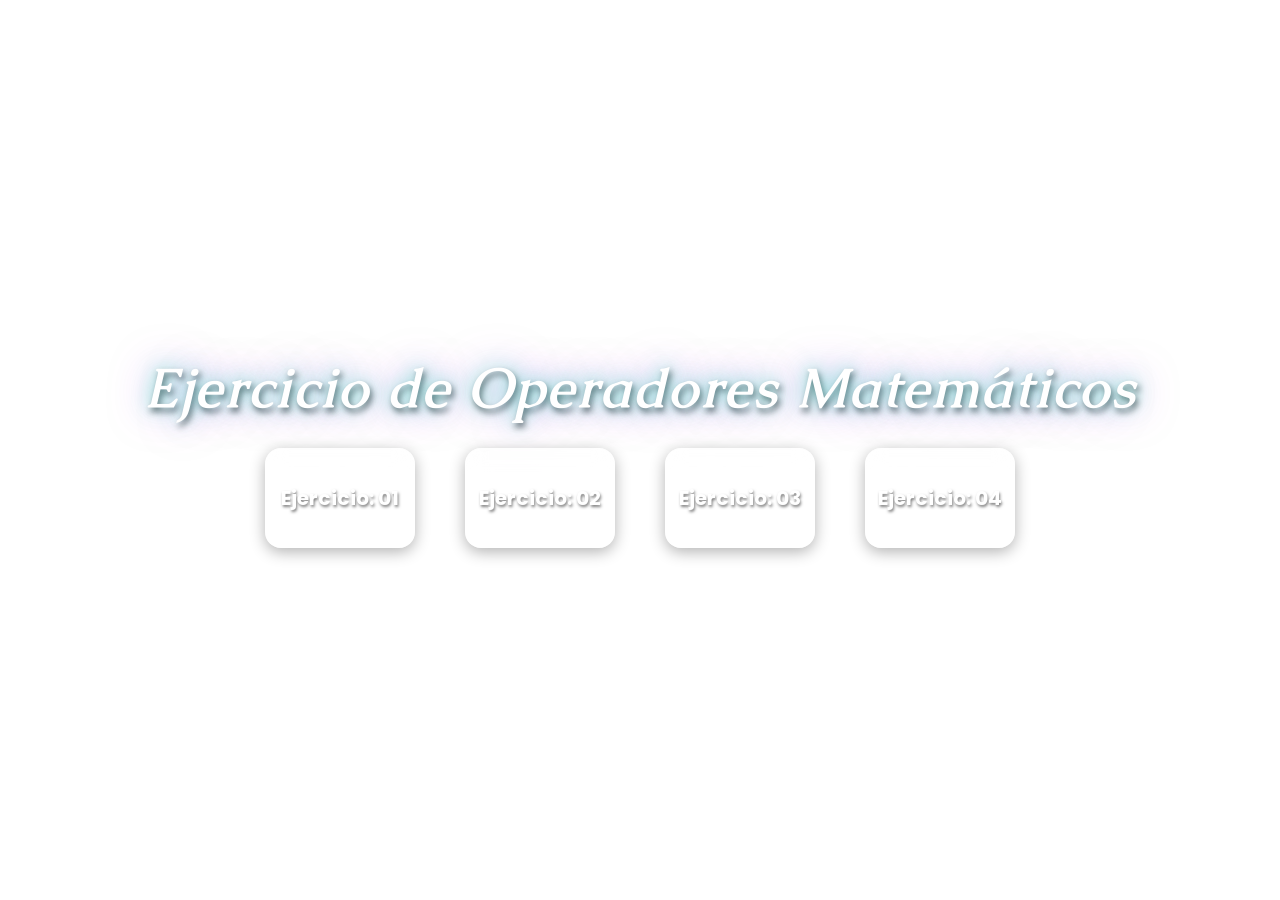
<file: index.html>
<!DOCTYPE html>
<html lang="en">
<head>
    <meta charset="UTF-8">
    <meta name="viewport" content="width=device-width, initial-scale=1.0">
    <title> Ejercicio Matemáticos</title>
    <link rel="stylesheet" href="asset/css/estilos.css">
    <link rel="preconnect" href="https://fonts.googleapis.com">
    <link href="https://fonts.googleapis.com/css2?family=Caudex:ital,wght@0,400;0,700;1,700&family=Poppins:wght@700&display=swap" rel="stylesheet">
</head>
<body>
    <main>
        <header><h1>Ejercicio de Operadores Matemáticos</h1></header> 
        <section>
            <a href="public/ejercicio01.html" class="link_ejercicios"><span>Ejercicio: 01</span></a>
            <a href="public/ejercicio02.html" class="link_ejercicios"><span>Ejercicio: 02</span></a>
            <a href="public/ejercicio03.html" class="link_ejercicios"><span>Ejercicio: 03</span></a>
            <a href="public/ejercicio04.html" class="link_ejercicios"><span>Ejercicio: 04</span></a>
        </section>
    </main>
</body>
</html>
</file>
<file: asset/css/estilos.css>
*{
    margin: 0;
    padding: 0;
    box-sizing: border-box;
}

body
{
    background-image: url(https://img.magnific.com/fotos-premium/fondo-formula-matematica-colorido-abstracto_122462-248.jpg?semt=ais_test_b&w=740&q=80);
    background-size: cover;
    background-position: center;
    background-attachment: fixed;
    min-height: 100vh;
}

main{
    width: 100%;
    height: 100%;
    display: flex;
    justify-content: center;
    align-items: center;
    flex-direction: column;
    height: 100vh;
    margin: 0;
    gap: 25px;
}

h1{
    font-size: 55px;
    font-family: "Caudex", serif;
    font-weight: 700;
    font-style: italic;
    color: white;
    letter-spacing: 2px;
    text-align: center;
    text-shadow: 
        0 0 20px rgba(61, 225, 189, 0.8),
        0 0 40px rgba(174, 41, 245, 0.5),
        2px 4px 6px rgba(0, 0, 0, 0.6);
    animation: brillo 3s ease-in-out infinite alternate;
}

section{
    display: flex;
    flex-wrap: wrap;
    justify-content: center;
    gap: 50px;
}

.link_ejercicios {
    width: 150px;
    height: 100px;
    background: rgba(255, 255, 255, 0.15);
    backdrop-filter: blur(10px);
    -webkit-backdrop-filter: blur(10px);
    display: flex;
    justify-content: center;
    align-items: center;
    border: 2px solid rgba(255, 255, 255, 0.4);
    border-radius: 16px;
    cursor: pointer;
    box-shadow: 0 4px 15px rgba(0, 0, 0, 0.3);
    transition: all 0.35s cubic-bezier(0.25, 0.8, 0.25, 1);
    text-decoration: none;
}

.link_ejercicios:hover{
    background: rgba(61, 225, 129, 0.25);
    border-color: #32F86D;
    transform: translateY(-8px) scale(1.05);
    box-shadow: 0 12px 25px rgba(61, 225, 129, 0.25);
}

.link_ejercicios:active{
    transform: translateY(-3px) scale(0.98);
}

.link_ejercicios span{
    text-decoration: none;
    font-size: 20px;
    font-family: "Poppins", sans-serif;
    font-weight: 700;
    color: white;
    text-shadow: 1px 2px 3px rgba(0, 0, 0, 0.5);
    transition: color 0.3s ease;
}

.link_ejercicios:hover span{
    color: #32F86D;
}
</file>
